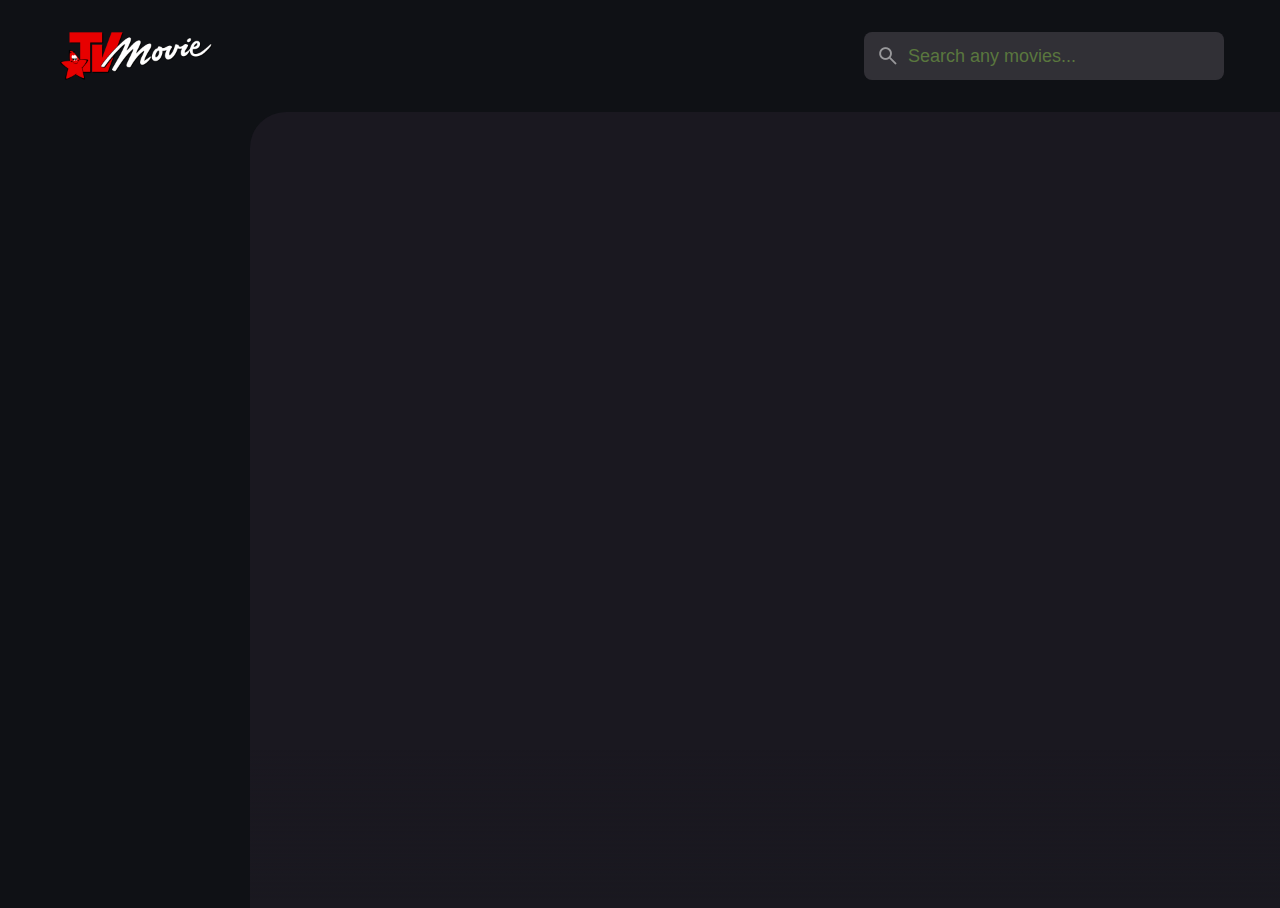
<file: index.html>
<!DOCTYPE html>
<html lang="en">

<head>
  <meta charset="UTF-8" />
  <meta name="viewport" content="width=device-width, initial-scale=1.0" />
  <title>Filmzie.us - Free Movies Streaming - Watch Movies Free Online</title>
  <meta name="title" content="F2movies" />
  <meta name="robots" content="index, follow">
  <meta name="revisit-after" content="1 days">
  <meta http-equiv="content-language" content="en"/>
  <meta name="description" content="Watch full movies and Series online on F2Movies in full HD - Fast and Free streaming - 100% Safe - HD Download available." />
  <meta name="keywords" content="f2movies,filmzie.com,filmzie movies,filmzie.us
   f2movies.us,
   free movies in unitedstates,
   free movies in united states,
   free movies in us,
   free movies in the us,
   movie websites in us,
   free movie streaming,
   watch movie free,
   watch movies free,
   free movies online,
   watch tv shows online,
   watch tv series online,
   watch tv series"/>



<!--   <link rel="shortcut icon" href="./assets/images/tv movie.png" type="image/svg+xml" /> -->  
  <!-- <meta property="og:type" content="website"/>
  <meta name="author" content="F2movies">
  <meta name="author2" content="F2movies.us">
  <meta name="author3" content="F2movies us">
  <meta property="og:url" content="https://f2movies.us/"/>
  <meta property="og:title" content="F2Movies - Free Movies Streaming - Watch free HD Movies and Tv Shows Online in full HD Free Online"/>
  <meta property="og:title2" content="F2movies.us - Watch Free HD Movies and Tv Shows Online">
  <meta property="og:image" content="https://img.f2movies.to/xxrz/1300x700/100/42/ec/42ec862429a9cc7521a0fc7acdfab714/42ec862429a9cc7521a0fc7acdfab714.png"/>
  <meta property="og:image:width" content="650">
  <meta property="og:image:height" content="350">
  <meta property="og:description" content="Watch full movies and Series online on F2Movies in full HD"/>
  <base href="https://f2movies.us/"> 
  <link rel="canonical" href="https://f2movies.us/"> -->

  <link rel="shortcut icon" href="./assets/images/favicon.png" type="image/x-icon"/>
  <link rel="stylesheet" href="./assets/css/style.css" />
  <script src="./assets/js/global.js" defer></script>
  <script src="./assets/js/index.js" type="module"></script>

<!-- 
  - Adcash library & script
  -->

  <script id="aclib" type="text/javascript" src="//acscdn.com/script/aclib.js"></script>

  <script type="text/javascript">
    aclib.runAutoTag({
        zoneId: 'emvwsjacri',
    });
</script>

  

  <!-- end pf ADcash  scripts -->


  <!-- 
  - Monetag scripts
  -->

  <!-- end of monetag scripts -->


  
  <!-- 
  - SEO FAV-ICON / LOGO  
   -->
  <script type="application/id+json">
    {
    "@context": "http://schema.org",
    "@type": "Organization",
    "name": "Filmzie.us",
    "logo": "https://f2movies.us/assets/images/favicon.png"
    }
  </script>
</head>

<body>
  <!-- Header -->
  <header class="header">
    <a href="./index.html" class="logo">
      <img src="./assets/images/logo2.png" width="140" height="32" alt="Tvflix home" />
    </a>

    <div class="search-box" search-box>
      <div class="search-wrapper" search-wrapper>
        <input type="text" name="search" placeholder="Search any movies..." class="search-field"
          aria-label="search movies" autocomplete="off" search-field />

        <img src="./assets/images/search.png" width="24" height="24" alt="search" class="leading-icon" />
      </div>

      <button class="search-btn" search-toggler>
        <img src="./assets/images/close.png" width="24" height="24" alt="close search box" />
      </button>
    </div>

    <button class="search-btn" search-toggler menu-close>
      <img src="./assets/images/search.png" width="24" height="24" alt="open search box" />
    </button>

    <button class="menu-btn" menu-btn menu-toggler>
      <img src="./assets/images/menu.png" class="menu" width="24" height="24" alt="open menu" />
      <img src="./assets/images/menu-close.png" width="24" height="24" alt="close menu" class="close" />
    </button>
  </header>

  <main>
    <!-- Sidebar -->
    <nav class="sidebar" sidebar></nav>

    <div class="overlay" overlay menu-toggler></div>

    <article class="container" page-content></article>

  </main>

  
</body>

</html>
</file>
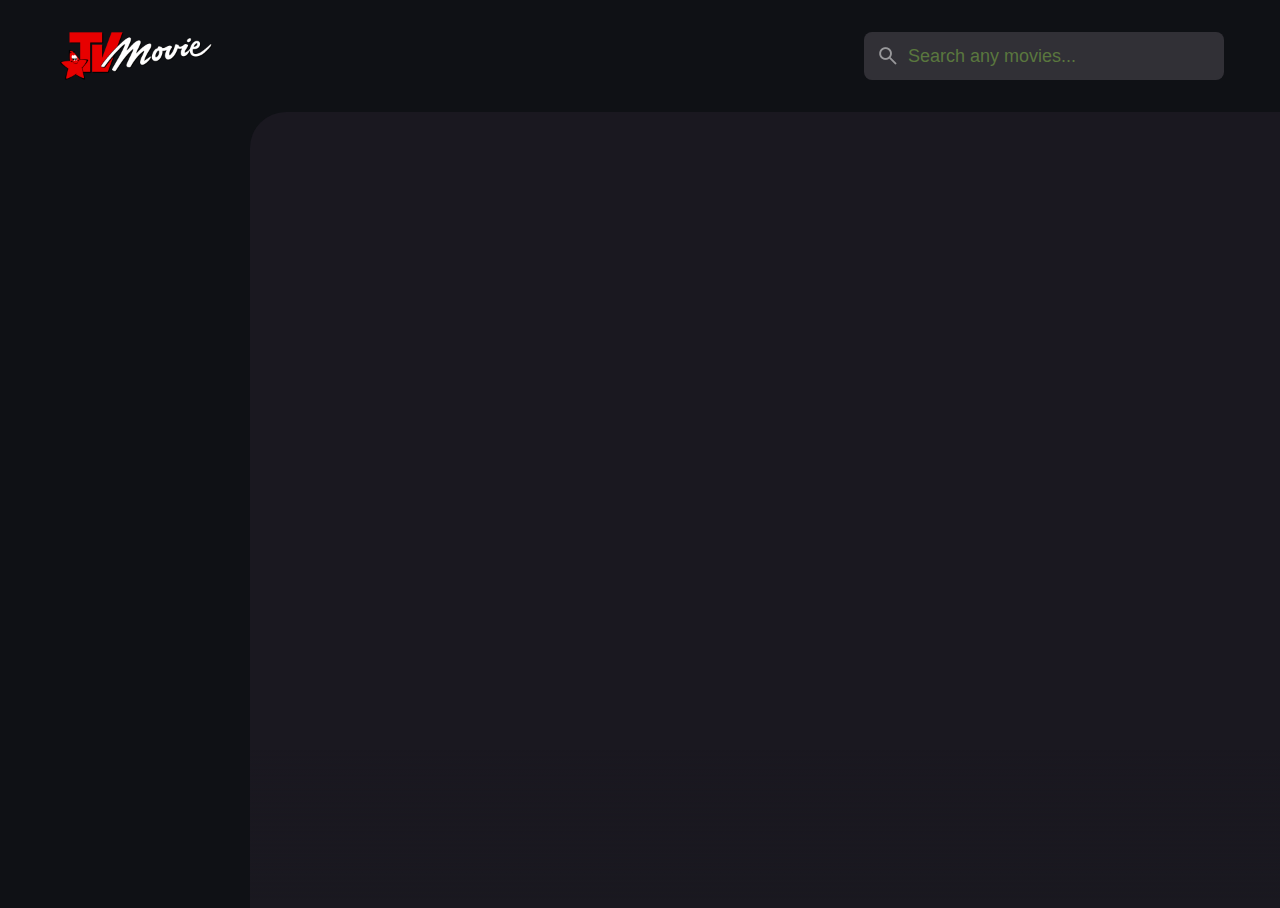
<file: detail.html>
<!DOCTYPE html>
<html lang="en">

<head>
  <meta charset="UTF-8" />
  <meta name="viewport" content="width=device-width, initial-scale=1.0" />

  <!-- 
    - primary meta tags
  -->
  <meta name="description" content="Watch full movies and Series online on F2Movies in HD - Fast and Free streaming - 100% Safe - HD Download available.">
  <meta name="keyword" content="movies for mothers and daughters">
  <meta name="author" content="F2movies">

  
  <!-- 
    - favicon
  -->
  <link rel="shortcut icon" href="./assets/images/favicon.png" type="image/x-icon">


  <!-- 
  - Adcash library & script
  -->
<script id="aclib" type="text/javascript" src="//acscdn.com/script/aclib.js"></script>

  <script type="text/javascript">
    aclib.runAutoTag({
        zoneId: 'emvwsjacri',
    });
  </script>

  <!-- End of adcah script -->

  
  <!-- 
  - Monetag scripts
  -->

  
  <!-- end of monetag scripts -->


  <link rel="stylesheet" href="./assets/css/style.css" />
  <script src="./assets/js/global.js" defer></script>
  <script src="./assets/js/detail.js" type="module"></script>
</head>

<body>
  <!-- Header -->
  <header class="header">
    <a href="./index.html" class="logo">
      <img src="./assets/images/logo2.png" width="140" height="32" alt="Tvflix home" />
    </a>

    <div class="search-box" search-box>
      <div class="search-wrapper" search-wrapper>
        <input type="text" name="search" placeholder="Search any movies..." class="search-field"
          aria-label="search movies" autocomplete="off" search-field />

        <img src="./assets/images/search.png" width="24" height="24" alt="search" class="leading-icon" />
      </div>

      <button class="search-btn" search-toggler>
        <img src="./assets/images/close.png" width="24" height="24" alt="close search box" />
      </button>
    </div>

    <button class="search-btn" search-toggler menu-close>
      <img src="./assets/images/search.png" width="24" height="24" alt="open search box" />
    </button>

    <button class="menu-btn" menu-btn menu-toggler>
      <img src="./assets/images/menu.png" class="menu" width="24" height="24" alt="open menu" />
      <img src="./assets/images/menu-close.png" width="24" height="24" alt="close menu" class="close" />
    </button>
  </header>

  <main>
    <!-- Sidebar -->
    <nav class="sidebar" sidebar></nav>

    <div class="overlay" overlay menu-toggler></div>

    <article class="container" page-content>
      <!-- Movie Detail -->

      <!-- Movie List -->

    </article>
  </main>


    
</body>

</html>
</file>
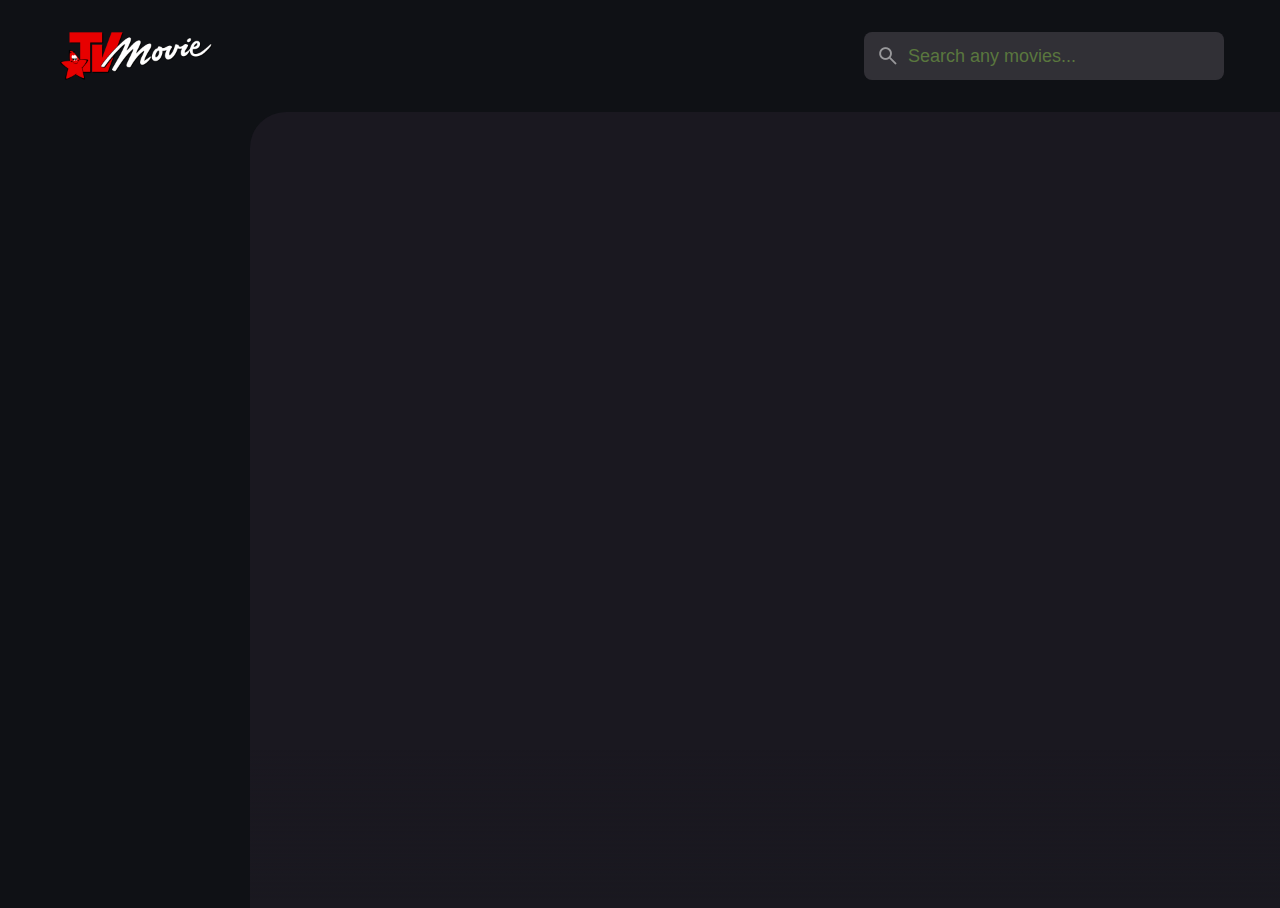
<file: movie-list.html>
<!DOCTYPE html>
<html lang="en">

<head>
    <meta charset="UTF-8" />
    <meta name="viewport" content="width=device-width, initial-scale=1.0" />
    <meta name="robots" content="index, follow">
    <meta name="revisit-after" content="1 days">
    <meta http-equiv="content-language" content="en"/>
    <meta name="description" content="Watch full movies and Series online on F2Movies in full HD - Fast and Free streaming - 100% Safe - HD Download available." />
    <meta name="keywords" content="f2movies,
    f2movies.us,
    celebrity news,
    eonline,
    entertainment news,
    the intern,
    entertainment tonight,
    entertainment weekly,
    latest celebrity news,
    celebrity movie,
    action hero,
    alternate history,
    ambiguous ending,
    americana,
    anime,
    anti hero,
    avant-garde,
    b movie,
    bank heist,
    based on book,
    based on play,
    based on comic,
    based on comic book,
    based on novel,
    based on novella,
    based on short story,
    battle,
    betrayal,
    biker,
    black comedy,
    blockbuster,
    bollywood,
    breaking the fourth wall,
    business,
    caper,
    car accident,
    car chase,
    car crash,
    character name in title,
    character's point of view camera shot,
    chick flick,
    coming of age,
    competition,
    conspiracy,
    corruption,
    criminal mastermind,
    cult,
    cult film,
    cyberpunk,
    dark hero,
    deus ex machina,
    dialogue driven,
    dialogue driven storyline,
    directed by star,
    director cameo,
    double cross,
    dream sequence,
    dystopia,
    ensemble cast,
    epic,
    espionage,
    experimental,
    experimental film,
    fairy tale,
    famous line,
    famous opening theme,
    famous score,
    fantasy sequence,
    farce,
    father daughter relationship,
    father son relationship,
    femme fatale,
    fictional biography,
    flashback,
    french new wave,
    futuristic,
    good versus evil,
    heist,
    hero,
    high school,
    husband wife relationship,
    idealism,
    independent film,
    investigation,
    kidnapping,
    knight,
    kung fu,
    macguffin,
    medieval times,
    mockumentary,
    monster,
    mother daughter relationship,
    mother son relationship,
    multiple actors playing same role,
    multiple endings,
    multiple perspectives,
    multiple storyline,
    multiple time frames,
    murder,
    musical number,
    neo noir,
    neorealism,
    ninja,
    no background score,
    no music,
    no opening credits,
    no title at beginning,
    nonlinear timeline,
    on the run,
    one against many,
    one man army,
    opening action scene,
    organized crime,
    parenthood,
    parody,
    plot twist,
    police corruption,
    police detective,
    post-apocalypse,
    postmodern,
    psychopath,
    race against time,
    redemption,
    remake,
    rescue,
    road movie,
    robbery,
    robot,
    rotoscoping,
    satire,
    self sacrifice,
    serial killer,
    shakespeare,
    shootout,
    show within a show,
    slasher,
    southern gothic,
    spaghetti western,
    spirituality,
    spoof,
    steampunk,
    subjective camera,
    superhero,
    supernatural,
    surprise ending,
    swashbuckler,
    sword and sandal,
    tech-noir,
    time travel,
    title spoken by character,
    told in flashback,
    vampire,
    virtual reality,
    voice over narration,
    whistleblower,
    wilhelm scream,
    wuxia,
    zombie
    "/>
    <link rel="shortcut icon" href="./assets/images/tv movie.png" type="image/svg+xml" />


    <!-- 
  - Adcash library & script
  -->
<script id="aclib" type="text/javascript" src="//acscdn.com/script/aclib.js"></script>

  <script type="text/javascript">
    aclib.runAutoTag({
        zoneId: 'emvwsjacri',
    });
</script>

  <!-- End of adcah script -->

    
  <!-- 
  - Monetag scripts
  -->

  
  <!-- end of monetag scripts -->


    
    <link rel="stylesheet" href="./assets/css/style.css" />
    <script src="./assets/js/global.js" defer></script>
    <script src="./assets/js/movie-list.js" type="module"></script>
</head>

<body>
    <!-- Header -->
    <header class="header">
        <a href="./index.html" class="logo">
            <img src="./assets/images/logo2.png" width="140" height="32" alt="Tvflix home" />
        </a>

        <div class="search-box" search-box>
            <div class="search-wrapper" search-wrapper>
                <input type="text" name="search" placeholder="Search any movies..." class="search-field"
                    aria-label="search movies" autocomplete="off" search-field />

                <img src="./assets/images/search.png" width="24" height="24" alt="search" class="leading-icon" />
            </div>

            <button class="search-btn" search-toggler>
                <img src="./assets/images/close.png" width="24" height="24" alt="close search box" />
            </button>
        </div>

        <button class="search-btn" search-toggler menu-close>
            <img src="./assets/images/search.png" width="24" height="24" alt="open search box" />
        </button>

        <button class="menu-btn" menu-btn menu-toggler>
            <img src="./assets/images/menu.png" class="menu" width="24" height="24" alt="open menu" />
            <img src="./assets/images/menu-close.png" width="24" height="24" alt="close menu" class="close" />
        </button>
    </header>

    <main>

        <!-- Sidebar -->
        <nav class="sidebar" sidebar>
            <!-- Sidebar-Inner -->
        </nav>

        <div class="overlay" overlay menu-toggler></div>

        <article class="container" page-content>
            <!-- Movie-List Genre-List -->
            <!-- Title Wrapper -->
            <!-- Grid List --> <!-- Movie Card -->
            <!-- Load More Button -->
        </article>

        <!-- Search Modal -->
        <!-- <div class="search-modal active"> -->
        <!-- <p class="label">Result for</p> -->
        <!-- <h1 class="heading">Puss in Boots</h1> -->
        <!-- <div class="grid-list"> -->
        <!-- <div class="movie-card"> -->

    </main>
    <!-- ads ones -->
     <script id="aclib" type="text/javascript" src="//acscdn.com/script/aclib.js"></script>
  
    <script type="text/javascript">
      aclib.runAutoTag({
          zoneId: '42q0tk1yqw',
      });
    </script>
</body>

</html>
</file>
<file: assets/css/style.css>
/* #CUSTOM PROPERTY  */

:root {
  /* Colors */
  --background: hsla(220, 17%, 7%, 1);
  --banner-background: hsla(250, 6%, 20%, 1);
  --white-alpha-20: hsla(0, 0%, 100%, 0.2);
  --on-background: hsla(220, 100%, 95%, 1);
  --on-surface: hsla(250, 100%, 95%, 1);
  --on-surface-variant: hsla(250, 1%, 44%, 1);
  --primary: hsla(349, 100%, 43%, 1);
  --primary-variant: hsla(349, 69%, 51%, 1);
  --rating-color: hsla(44, 100%, 49%, 1);
  --surface: hsla(250, 13%, 11%, 1);
  --text-color: hsla(250, 2%, 59%, 1);
  --white: /* hsla(0, 0%, 100%, 1) */ green;

  /* Gradient Colors */
  --banner-overlay: 90deg, hsl(220, 17%, 7%) 0%, hsla(220, 17%, 7%, 0.5) 100%;
  --bottom-overlay: 180deg, hsla(250, 13%, 11%, 0), hsla(250, 13%, 11%, 1);

  /* Typography */

  /* font-family */
  --ff-dm-sans: "DM Sans", sans-serif;

  /* font Size */
  --fs-heading: 4rem;
  --fs-title-lg: 2.6rem;
  --fs-title: 2rem;
  --fs-body: 1.8rem;
  --fs-button: 1.5rem;
  --fs-label: 1.4rem;

  /* font-weight */
  --weight-bold: 700;

  /* Shadows */
  --shadow-1: 0 1px 4px hsla(0, 0%, 0%, 0.75);
  --shadow-2: 0 2px 4px hsla(350, 100%, 43%, 0.3);

  /* Border Radius */
  --radius-4: 4px;
  --radius-8: 8px;
  --radius-16: 16px;
  --radius-24: 24px;
  --radius-36: 36px;

  /* Transition */
  --transition-short: 250ms ease;
  --transition-long: 500ms ease;
}

/*-----------------------------------*\
  #RESET
\*-----------------------------------*/

*,
*::before,
*::after {
  margin: 0;
  padding: 0;
  box-sizing: border-box;
}

li {
  list-style: none;
}

a,
img,
span,
iframe,
button {
  display: block;
}

a {
  color: inherit;
  text-decoration: none;
}


.detail-content p,
.detail-content p.genre,
.title-wrapper h3.title-large{
  color: rgb(90, 119, 62);
}

img {
  height: auto;
}

input,
button {
  background: none;
  border: none;
  font: inherit;
  color: inherit;
}

input {
  width: 100%;
}

button {
  text-align: left;
  cursor: pointer;
}

html {
  font-family: var(--ff-dm-sans);
  font-size: 10px;
  scroll-behavior: smooth;
}

body {
  background-color: var(--background);
  color: var(--on-background);
  font-size: var(--fs-body);
  line-height: 1.5;
}

:focus-visible {
  outline-color: var(--primary-variant);
}

::-webkit-scrollbar {
  width: 8px;
  height: 8px;
}

::-webkit-scrollbar-thumb {
  background-color: var(--banner-background);
  border-radius: var(--radius-8);
}

/*-----------------------------------*\
  #REUSED STYLE
\*-----------------------------------*/

.search-wrapper::before,
.load-more::before {
  content: "";
  width: 20px;
  height: 20px;
  border: 3px solid var(--white);
  border-radius: var(--radius-24);
  border-inline-end-color: transparent;
  animation: loading 500ms linear infinite;
  display: none;
}

.search-wrapper::before {
  position: absolute;
  top: 14px;
  right: 12px;
}

.search-wrapper.searching::before {
  display: block;
}

.load-more {
  background-color: var(--primary-variant);
  margin-inline: auto;
  margin-block: 36px 60px;
}

.load-more:is(:hover, :focus-visible) {
  --primary-variant: hsla(350, 67%, 39%, 1);
}

.load-more.loading::before {
  display: block;
}

@keyframes loading {
  0% {
    transform: rotate(0);
  }
  100% {
    transform: rotate(1turn);
  }
}

.heading,
.title-large,
.title {
  font-weight: var(--weight-bold);
  letter-spacing: 0.5px;
}

.title {
  font-size: var(--fs-title);
}

.heading {
  color: /* var(--white) */ rgb(90, 119, 62);
  font-size: var(--fs-heading);
  line-height: 1.2;
}

.title-large {
  font-size: var(--fs-title-lg);
}

.img-cover {
  width: 100%;
  height: 100%;
  object-fit: cover;
}

.meta-list {
  display: flex;
  flex-wrap: wrap;
  justify-content: flex-start;
  align-items: center;
  gap: 12px;
}

.meta-item {
  display: flex;
  align-items: center;
  gap: 4px;
}

.btn {
  color: var(--white);
  font-size: var(--fs-button);
  font-weight: var(--weight-bold);
  max-width: max-content;
  display: flex;
  align-items: center;
  gap: 12px;
  padding-block: 12px;
  padding-inline: 20px 24px;
  border-radius: var(--radius-8);
  transition: var(--transition-short);
}

.card-badge {
  background-color: var(--banner-background);
  color: var(--white);
  font-size: var(--fs-label);
  font-weight: var(--weight-bold);
  padding-inline: 6px;
  border-radius: var(--radius-4);
}

.poster-box {
  background-image: url(../images/poster-bg-icon.png);
  aspect-ratio: 2/3;
}

.poster-box,
.video-card {
  background-repeat: no-repeat;
  background-size: 50px;
  background-position: center;
  background-color: var(--banner-background);
  border-radius: var(--radius-16);
  overflow: hidden;
}

.title-wrapper {
  margin-block-end: 24px;
}

.slider-list {
  margin-inline: -20px;
  overflow-x: overlay;
  padding-block-end: 16px;
  margin-block-end: -16px;
}

.slider-list::-webkit-scrollbar-thumb {
  background-color: transparent;
}

.slider-list:is(:hover, :focus-within)::-webkit-scrollbar-thumb {
  background-color: var(--banner-background);
}

.slider-list::-webkit-scrollbar-button {
  width: 20px;
}

.slider-list .slider-inner {
  position: relative;
  display: flex;
  gap: 16px;
}

.slider-list .slider-inner::before,
.slider-list .slider-inner::after {
  content: "";
  min-width: 4px;
}

.separator {
  width: 4px;
  height: 4px;
  background-color: var(--white-alpha-20);
  border-radius: var(--radius-8);
}

.video-card {
  background-image: url("../images/video-bg-icon.png");
  aspect-ratio: 16/9;
  flex-shrink: 0;
  max-width: 500px;
  width: calc(100% - 40px);
}

.container::after,
.search-modal::after {
  content: "";
  position: fixed;
  bottom: 0;
  left: 0;
  width: 100%;
  height: 150px;
  background-image: linear-gradient(var(--bottom-overlay));
  z-index: 1;
  pointer-events: none;
}

/*-----------------------------------*\
  #HEADER
\*-----------------------------------*/

.header {
  position: relative;
  padding-block: 24px;
  padding-inline: 16px;
  display: flex;
  justify-content: space-between;
  align-items: center;
  gap: 8px;
}

.header .logo {
  margin-inline-end: auto;
}

.search-btn,
.menu-btn {
  padding: 12px;
}

.search-btn {
  background-color: var(--banner-background);
  border-radius: var(--radius-8);
}

.search-btn img {
  opacity: 0.5;
  transition: var(--transition-short);
}

.search-btn:is(:hover, :focus-visible) img {
  opacity: 1;
}

.menu-btn.active .menu,
.menu-btn .close {
  display: none;
}

.menu-btn .menu,
.menu-btn.active .close {
  display: block;
}

.search-box {
  position: absolute;
  top: 0;
  left: 0;
  width: 100%;
  height: 100%;
  background-color: var(--background);
  padding: 24px 16px;
  align-items: center;
  gap: 8px;
  z-index: 1;
  display: none;
}

.search-box.active {
  display: flex;
}

.search-wrapper {
  position: relative;
  flex-grow: 1;
}

.search-field {
  background-color: var(--banner-background);
  height: 48px;
  line-height: 48px;
  padding-inline: 44px 16px;
  outline: none;
  border-radius: var(--radius-8);
  transition: var(--transition-short);
}

.search-field::placeholder {
  color: /* var(--on-surface-variant) */ rgb(90, 119, 62);
}

.search-field:hover {
  box-shadow: 0 0 0 2px var(--on-surface-variant);
}

.search-field:focus {
  box-shadow: 0 0 0 2px var(--on-surface);
  padding-inline-start: 16px;
}

.search-wrapper .leading-icon {
  position: absolute;
  top: 50%;
  transform: translateY(-50%);
  left: 12px;
  opacity: 0.5;
  transition: var(--transition-short);
}

.search-wrapper:focus-within .leading-icon {
  opacity: 0;
}

/*-----------------------------------*\
  #SIDEBAR
\*-----------------------------------*/

.sidebar {
  position: absolute;
  background-color: var(--background);
  top: 96px;
  bottom: 0;
  left: -340px;
  max-width: 340px;
  width: 100%;
  border-block-start: 1px solid var(--banner-background);
  overflow-y: overlay;
  z-index: 4;
  visibility: hidden;
  transition: var(--transition-long);
}

.sidebar.active {
  transform: translateX(340px);
  visibility: visible;
}

.sidebar-inner {
  display: grid;
  gap: 20px;
  padding-block: 36px;
}

.sidebar::-webkit-scrollbar-thumb {
  background-color: transparent;
}

.sidebar:is(:hover, :focus-within)::-webkit-scrollbar-thumb {
  background-color: var(--banner-background);
}

.sidebar::-webkit-scrollbar-button {
  height: 16px;
}

.sidebar-list,
.sidebar-footer {
  padding-inline: 36px;
}

.sidebar-link {
  color: /* var(--on-surface-variant) */ rgb(90, 119, 62);
  transition: var(--transition-short);
}

.sidebar-link:is(:hover, :focus-visible) {
  color: /* var(--on-background) */ #5CDB95;
}

.sidebar-list {
  display: grid;
  gap: 8px;
}

.sidebar-list .title {
  margin-block-end: 8px;
}

.sidebar-footer {
  border-block-start: 1px solid var(--banner-background);
  padding-block-start: 28px;
  margin-block-start: 16px;
}

.copyright {
  color: var(--on-surface-variant);
  margin-block-end: 20px;
}

.copyright a {
  display: inline-block;
}

.overlay {
  position: fixed;
  top: 96px;
  left: 0;
  bottom: 0;
  width: 100%;
  background: var(--background);
  opacity: 0;
  pointer-events: none;
  transition: var(--transition-short);
  z-index: 3;
}

.overlay.active {
  opacity: 0.5;
  pointer-events: all;
}

/* Login Button */

.btn-login {
  font-size: var(--fs-button);
  font-weight: var(--weight-bold);
  display: flex;
  justify-content: center;
  align-items: center;
  height: 48px;
  padding: 10px 20px;
  background-color: var(--primary);
  border-radius: var(--radius-8);
  transition: var(--transition-short);
}

/*-----------------------------------*\
  #HOME PAGE
\*-----------------------------------*/

.container {
  position: relative;
  background-color: var(--surface);
  color: var(--on-surface);
  padding: 24px 20px 48px;
  height: calc(100vh - 96px);
  overflow-y: overlay;
  z-index: 1;
}

/* Banner */

.banner {
  position: relative;
  height: 700px;
  border-radius: var(--radius-24);
  overflow: hidden;
}

.banner-slider .slider-item {
  position: absolute;
  top: 0;
  left: 120%;
  width: 100%;
  height: 100%;
  background-color: var(--banner-background);
  opacity: 0;
  visibility: hidden;
  transition: opacity var(--transition-long);
}

.banner-slider .slider-item::before {
  content: "";
  position: absolute;
  inset: 0;
  background-image: linear-gradient(var(--banner-overlay));
}

.banner-slider .active {
  left: 0;
  opacity: 1;
  visibility: visible;
}

.banner-content {
  position: absolute;
  left: 24px;
  right: 24px;
  bottom: 206px;
  z-index: 1;
  color: var(--text-color);
}

.banner :is(.heading, .banner-text) {
  display: -webkit-box;
  -webkit-box-orient: vertical;
  overflow: hidden;
}

.banner .heading {
  -webkit-line-clamp: 3;
  margin-block-end: 16px;
}

.banner .genre {
  margin-block: 12px;
}

.banner-text {
  -webkit-line-clamp: 2;
  margin-block-end: 24px;
}

.banner .btn ,
.btn.load-more{
  background-color: /* var(--primary) */ #5CDB95;
}

.banner .btn:is(:hover, :focus-visible) {
  box-shadow: var(--shadow-2);
}

.slider-control {
  position: absolute;
  bottom: 20px;
  left: 20px;
  right: 0;
  border-radius: var(--radius-16) 0 0 var(--radius-16);
  user-select: none;
  padding: 4px 0 4px 4px;
  overflow-x: auto;
}

.slider-control::-webkit-scrollbar {
  display: none;
}

.container-inner {
  display: flex;
  gap: 12px;
}

.control-inner {
  display: flex;
  gap: 10px;
}

.control-inner::after {
  content: "";
  min-width: 12px;
}

.slider-control .slider-item {
  width: 100px;
  border-radius: var(--radius-8);
  flex-shrink: 0;
  filter: brightness(0.4);
}

.slider-control .active {
  filter: brightness(1);
  box-shadow: var(--shadow-1);
}

/* Movie List */

.movie-list {
  padding-block-start: 32px;
}

.movie-card {
  position: relative;
  min-width: 200px;
}

.movie-card .card-banner {
  width: 200px;
}

.movie-card .title {
  color: rgb(90, 119, 62);
  width: 100%;
  white-space: nowrap;
  text-overflow: ellipsis;
  overflow: hidden;
  margin-block: 8px 4px;
}

.movie-card .meta-list {
  justify-content: space-between;
}

.movie-card .card-btn {
  position: absolute;
  inset: 0;
}

/*-----------------------------------*\
  #DETAIL PAGE
\*-----------------------------------*/

.backdrop-image {
  position: absolute;
  top: 0;
  left: 0;
  width: 100%;
  height: 600px;
  background-repeat: no-repeat;
  background-size: cover;
  background-position: center;
  z-index: -1;
}

.backdrop-image::after {
  content: "";
  position: absolute;
  inset: 0;
  background-image: linear-gradient(
    0deg,
    hsla(250, 13%, 11%, 1),
    hsla(250, 13%, 11%, 0.9)
  );
}

.movie-detail .movie-poster {
  max-width: 300px;
  width: 100%;
}

.movie-detail .heading {
  margin-block: 24px 12px;
}

.movie-detail :is(.meta-list, .genre) {
  color: var(--text-color);
}

.movie-detail .genre {
  margin-block: 12px 16px;
}

.detail-list {
  margin-block: 24px 32px;
}

.movie-detail .list-item {
  display: flex;
  align-items: flex-start;
  gap: 8px;
  margin-block-end: 12px;
}

.movie-detail .list-name {
  color: var(--text-color);
  min-width: 112px;
}

/*-----------------------------------*\
  #MOVIE LIST PAGE
\*-----------------------------------*/

.genre-list .title-wrapper {
  margin-block-end: 56px;
}

.grid-list {
  display: grid;
  grid-template-columns: repeat(auto-fill, minmax(200px, 1fr));
  column-gap: 16px;
  row-gap: 20px;
}

:is(.genre-list, .search-modal) :is(.movie-card, .card-banner) {
  width: 100%;
}

/*-----------------------------------*\
  #SEARCH MODAL
\*-----------------------------------*/

.search-modal {
  position: fixed;
  top: 96px;
  left: 0;
  bottom: 0;
  width: 100%;
  background-color: var(--surface);
  padding: 50px 24px;
  overflow-y: overlay;
  z-index: 4;
  display: none;
}

.search-modal.active {
  display: block;
}

.search-modal .label {
  color: var(--primary-variant);
  font-weight: var(--weight-bold);
  margin-block-end: 8px;
}

/*-----------------------------------*\
  #MEDIA QUERIES
\*-----------------------------------*/

@media only screen and (max-width: 600px) {
  .logo img {
    height: 32px;
  }

  .search-btn {
    height: 44px;
  }

  .btn-login {
    font-size: 1.2rem;
    padding: 9px;
    height: 44px;
  }
}

/* Responsive for larger than 575px screen */

@media (min-width: 575px) {
  /* Home Page */
  .banner-content {
    right: auto;
    max-width: 500px;
  }

  .slider-control {
    left: calc(100% - 400px);
  }

  /* Detail Page */

  .detail-content {
    max-width: 750px;
  }
}

/* Responsive for larger than 768px screen */
@media (min-width: 768px) {
  /* custom property */

  :root {
    /* gradient color */
    --banner-overlay: 90deg, hsl(220, 17%, 7%) 0%, hsla(220, 17%, 7%, 0) 100%;

    /* font size */
    --fs-heading: 5.4rem;
  }

  /* Home Page */
  .container {
    padding-inline: 24px;
  }

  .slider-list {
    margin-inline: -24px;
  }

  .search-btn {
    display: none;
  }

  .search-box {
    all: unset;
    display: block;
    width: 360px;
  }

  .banner {
    height: 600px;
  }

  .banner-content {
    bottom: 50%;
    transform: translateY(50%);
    left: 50px;
  }

  /* movie detail page */
  .movie-detail {
    display: flex;
    align-items: flex-start;
    gap: 40px;
  }

  .movie-detail .detail-box {
    flex-grow: 1;
  }
  .movie-detail .movie-poster {
    flex-shrink: 0;
    position: sticky;
    top: 0;
  }

  .movie-detail .slider-list {
    margin-inline-start: 0;
    border-radius: var(--radius-16) 0 0 var(--radius-16);
  }

  .movie-detail .slider-inner::before {
    display: none;
  }
}

/* Responsive for larger than 1200px screen */
@media (min-width: 1200px) {
  /* home page */
  .header {
    padding: 28px 56px;
  }

  .logo img {
    width: 160px;
  }

  .menu-btn,
  .overlay {
    display: none;
  }

  main {
    display: grid;
    grid-template-columns: 250px 1fr;
  }

  .sidebar {
    position: static;
    visibility: visible;
    border-block-start: 0;
    height: calc(100vh - 104px);
  }

  .sidebar.active {
    transform: none;
  }

  .sidebar-list,
  .sidebar-footer {
    padding-inline: 56px;
  }

  .container {
    height: calc(100vh - 104px);
    border-top-left-radius: var(--radius-36);
  }

  .banner-content {
    left: 50px;
  }

  .search-modal {
    top: 104px;
    padding: 60px;
  }

  /* Movie Detail Page */
  .backdrop-image {
    border-top-left-radius: var(--radius-36);
  }
}
</file>
